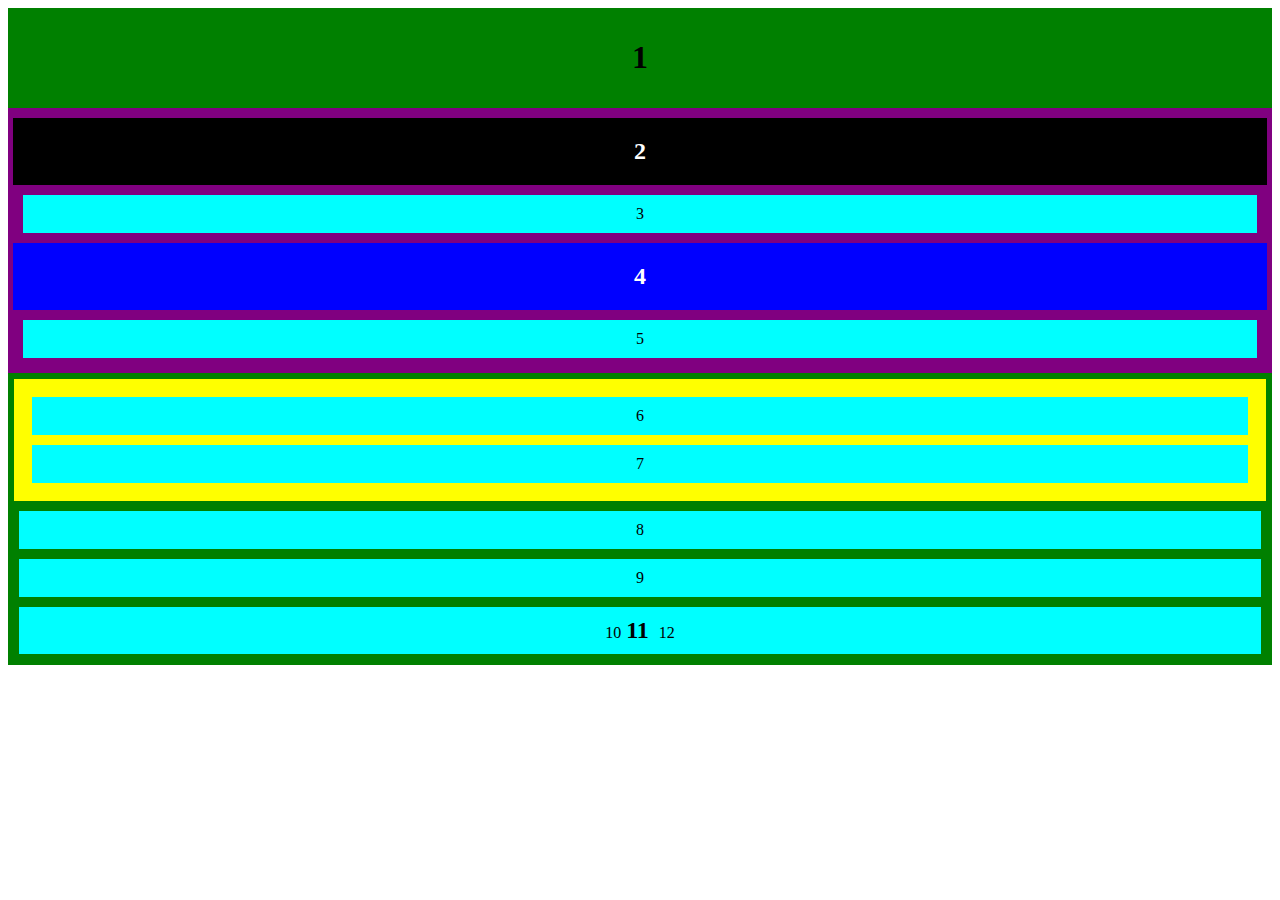
<file: CSS_NOTES/index.html>
<!DOCTYPE html>
<html lang="en">

<head>
    <meta http-equiv="content-type" content="text/html; charset=utf-8">
    <!-- notice the link to the external style sheet which is found in the css folder -->
    <link rel="stylesheet" href="css/site.css">
    <title>CIS 152</title>
</head>

<body>
    
    <section>
        <div>
            <h1>1</h1>
        </div>
    </section>
    
    <article>
        <div id="sub-headings">
            <h2>2</h2>
            <p>3</p>
            <h2 class="heading-other">4</h2>
            <p>5</p>
        </div>
        <div id="container">
            <div>
                <p>6</p>
                <p>7</p>
            </div>
            
            <p>8</p>
            <p>9</p>
            <p>10<span class="large">11</span><span>12</span></p>
        </div>
    </article>
    
    <!-- JS -->
    <script src="js/main.js" type="text/javascript"></script>
</body>

</html>
</file>
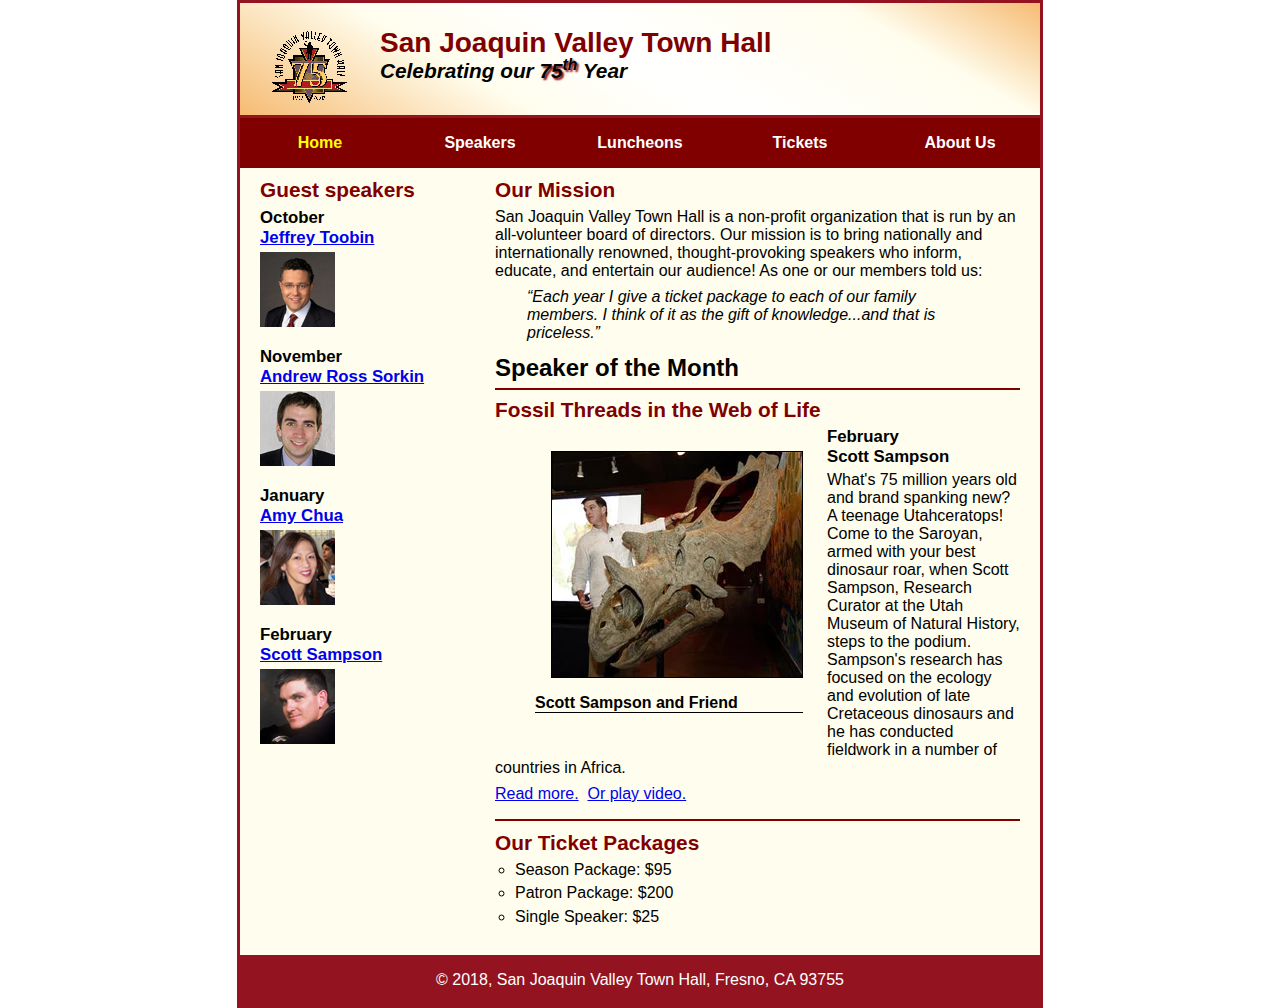
<file: TownHall3_Ch13_NewlinKendrick/index.html>
<!DOCTYPE html>
<html lang="en">

<head>
	<meta charset="utf-8">
	<title>San Joaquin Valley Town Hall</title>
	<link rel="shortcut icon" href="images/favicon.ico">
	<link rel="stylesheet" href="styles/normalize.css">
	<link rel="stylesheet" href="styles/main.css">
</head>

<body>
	<header>
		<img src="images/town_hall_logo.gif" alt="Town Hall logo" height="80">
		<h2>San Joaquin Valley Town Hall</h2>
		<h3>Celebrating our <span class="shadow">75<sup>th</sup></span> Year</h3>
	</header>
	<nav id="nav_menu">
    	<ul>
        	<li><a href="index.html" class="current">Home</a></li>
        	<li><a href="speakers.html">Speakers</a></li>
        	<li><a href="luncheons.html">Luncheons</a></li>
        	<li><a href="tickets.html">Tickets</a></li>
        	<li><a href="aboutus.html">About Us</a>
            	<ul>
                	<li><a href="#">Our History</a></li>
                	<li><a href="#">Board of Directors</a></li>
                	<li><a href="#">Past Speakers</a></li>
                	<li><a href="#">Contact Information</a></li>
            	</ul>
        	</li>
    	</ul>
	</nav>
	<main>
		<section>
			<h2>Our Mission</h2>
			<p>San Joaquin Valley Town Hall is a non-profit organization that is run by an 
			   all-volunteer board of directors. Our mission is to bring nationally and 
			   internationally renowned, thought-provoking speakers who inform, educate, 
			   and entertain our audience! As one or our members told us:</p>
			<blockquote>&ldquo;Each year I give a ticket package to each of our family members. 
			I think of it as the gift of knowledge...and that is priceless.&rdquo;</blockquote>
			
			<h1>Speaker of the Month</h1>
			<article>
				<h2>Fossil Threads in the Web of Life</h2>
				<figure>
				    <picture> 
				        <source type="image/webp" srcset="images/sampson_dinosaur.webp">
				        <img src="images/sampson_dinosaur.jpg" alt="Scott Sampson with dinosaur">
				    </picture>
				<figcaption>Scott Sampson and Friend</figcaption>
				</figure>
				<h3>February<br>
				Scott Sampson</h3>
				<p>What's 75 million years old and brand spanking new? A teenage Utahceratops! 
				Come to the Saroyan, armed with your best dinosaur roar, when Scott Sampson, Research 
				Curator at the Utah Museum of Natural History, steps to the podium. Sampson's research 
				has focused on the ecology and evolution of late Cretaceous dinosaurs and he has conducted 
				fieldwork in a number of countries in Africa.</p>
				<p>
					<a href="speakers/c7_sampson.html">Read more.</a>&nbsp;
					<a href="media/sampson.swf" target="_blank">Or play video.</a>
				</p>
			</article>
			
			<h2>Our Ticket Packages</h2>
			<ul>
				<li>Season Package: $95</li>
				<li>Patron Package: $200</li>
				<li>Single Speaker: $25</li>
			</ul>
		</section>
		<aside>
			<h2>Guest speakers</h2>
			<h3>October<br><a href="speakers/toobin.html">Jeffrey Toobin</a></h3>
			<img src="images/toobin75.jpg" alt="Jeffrey Toobin photo">
			<h3>November<br><a href="speakers/sorkin.html">Andrew Ross Sorkin</a></h3>
			<img src="images/sorkin75.jpg" alt="Andrew Ross Sorkin photo">
			<h3>January<br><a href="speakers/chua.html">Amy Chua</a></h3>
			<img src="images/chua75.jpg" alt="Amy Chua photo">
			<h3>February<br><a href="speakers/c7_sampson.html">Scott Sampson</a></h3>
			<img src="images/sampson75.jpg" alt="Scott Sampson photo">
		</aside>
	</main>
	<footer>
		<p>&copy; 2018, San Joaquin Valley Town Hall, Fresno, CA 93755</p>
	</footer>
</body>
</html>
</file>
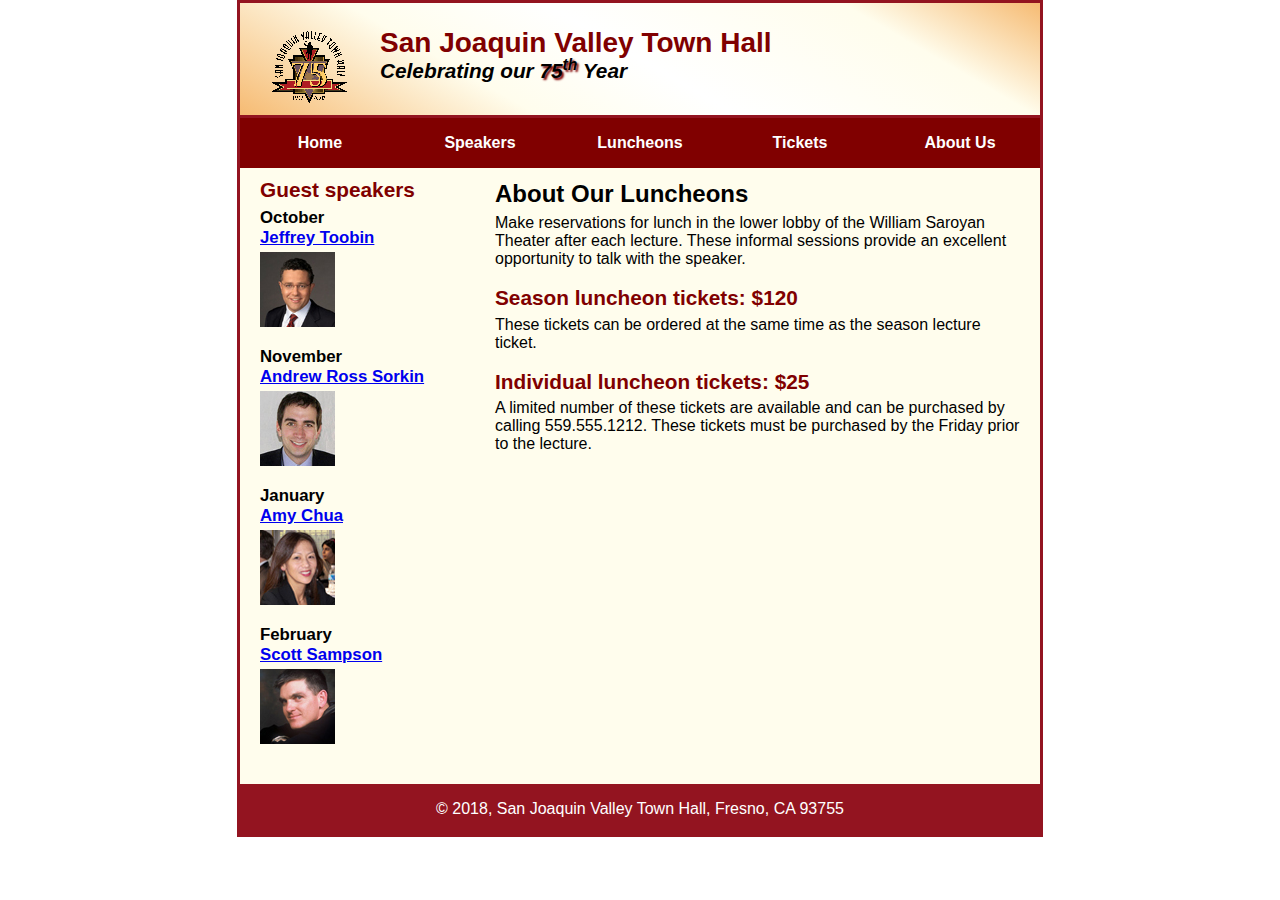
<file: TownHall3_Ch13_NewlinKendrick/luncheons.html>
<!DOCTYPE html>
<html lang="en">

<head>
	<meta charset="utf-8">
	<title>San Joaquin Valley Town Hall</title>
	<link rel="shortcut icon" href="images/favicon.ico">
	<link rel="stylesheet" href="styles/normalize.css">
	<link rel="stylesheet" href="styles/main.css">
</head>

<body>
	<header>
		<img src="images/town_hall_logo.gif" alt="Town Hall logo" height="80">
		<h2>San Joaquin Valley Town Hall</h2>
		<h3>Celebrating our <span class="shadow">75<sup>th</sup></span> Year</h3>
	</header>
	<nav id="nav_menu">
    	<ul>
        	<li><a href="index.html">Home</a></li>
        	<li><a href="speakers.html">Speakers</a></li>
        	<li><a href="luncheons.html">Luncheons</a></li>
        	<li><a href="tickets.html">Tickets</a></li>
        	<li><a href="aboutus.html">About Us</a>
            	<ul>
                	<li><a href="#">Our History</a></li>
                	<li><a href="#">Board of Directors</a></li>
                	<li><a href="#">Past Speakers</a></li>
                	<li><a href="#">Contact Information</a></li>
            	</ul>
        	</li>
    	</ul>
	</nav>
    <main>
		<section>
			<h1>About Our Luncheons</h1>
			<p>Make reservations for lunch in the lower lobby of the William Saroyan Theater after each lecture. 
			These informal sessions provide an excellent opportunity to talk with the speaker.</p>
			<h2>Season luncheon tickets: $120</h2>
			<p>These tickets can be ordered at the same time as the season lecture ticket.</p>
			<h2>Individual luncheon tickets: $25</h2>
			<p>A limited number of these tickets are available and can be purchased by calling 
			559.555.1212. These tickets must be purchased by the Friday prior to the lecture.</p>
 		</section>
		<aside>
			<h2>Guest speakers</h2>
			<h3>October<br><a href="speakers/toobin.html">Jeffrey Toobin</a></h3>
			<img src="images/toobin75.jpg" alt="Jeffrey Toobin photo">
			<h3>November<br><a href="../speakers/sorkin.html">Andrew Ross Sorkin</a></h3>
			<img src="images/sorkin75.jpg" alt="Andrew Ross Sorkin photo">
			<h3>January<br><a href="../speakers/chua.html">Amy Chua</a></h3>
			<img src="images/chua75.jpg" alt="Amy Chua photo">
			<h3>February<br><a href="../speakers/sampson.html">Scott Sampson</a></h3>
			<img src="images/sampson75.jpg" alt="Scott Sampson photo">
		</aside>
	</main>
	<footer>
		<p>&copy; 2018, San Joaquin Valley Town Hall, Fresno, CA 93755</p>
	</footer>
</body>
</html>
</file>
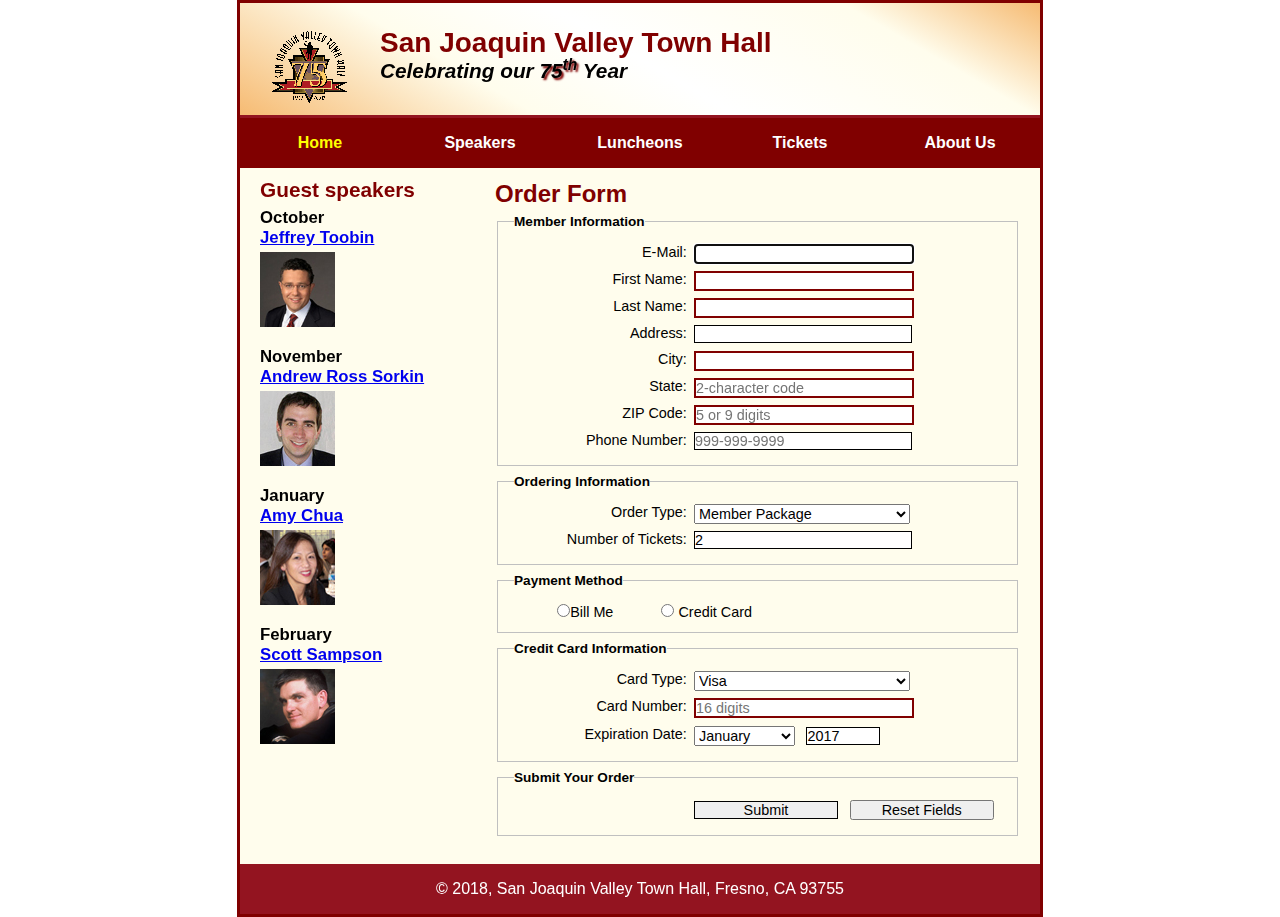
<file: TownHall3_Ch13_NewlinKendrick/tickets.html>
<!DOCTYPE html>
<html lang="en">

<head>
	<meta charset="utf-8">
	<title>San Joaquin Valley Town Hall</title>
	<link rel="shortcut icon" href="images/favicon.ico">
	<link rel="stylesheet" href="styles/normalize.css">
	<link rel="stylesheet" href="styles/tickets.css">
</head>

<body>
	<header>
		<img src="images/town_hall_logo.gif" alt="Town Hall logo" height="80">
		<h2>San Joaquin Valley Town Hall</h2>
		<h3>Celebrating our <span class="shadow">75<sup>th</sup></span> Year</h3>
	</header>
	<nav id="nav_menu">
    	<ul>
        	<li><a href="index.html" class="current">Home</a></li>
        	<li><a href="speakers.html">Speakers</a></li>
        	<li><a href="luncheons.html">Luncheons</a></li>
        	<li><a href="tickets.html">Tickets</a></li>
        	<li><a href="aboutus.html">About Us</a>
            	<ul>
                	<li><a href="#">Our History</a></li>
                	<li><a href="#">Board of Directors</a></li>
                	<li><a href="#">Past Speakers</a></li>
                	<li><a href="#">Contact Information</a></li>
            	</ul>
        	</li>
    	</ul>
	</nav>
	<main>
		<section>
			<h1>Order Form</h1>
    		<form action="register_account.html" method="get"
        		name="registration_form" id="registration_form">
    			<fieldset>
	        		<legend>Member Information</legend>
	        		<label for="email">E-Mail:</label>
	        		<input type="email" name="email" id="email" autofocus required><br>
        			<label for="first_name">First Name:</label>
					<input type="text" name="first_name" id="first_name" required><br>
					<label for="last_name">Last Name:</label>
					<input type="text" name="last_name" id="last_name" required><br>
					<label for="address">Address:</label>
					<input type="text" name="address" id="address"><br>
					<label for="city">City:</label>
					<input type="text" name="city" id="city" required><br>
					<label for="state">State:</label>
					<input type="text" name="state" id="state" required maxlength="2" placeholder="2-character code"><br>
					<label for="zip">ZIP Code:</label>
					<input type="text" name="zip" id="zip" required placeholder="5 or 9 digits" 
				           pattern="^\d{5}(-\d{4})?$" title="Either 5 or 9 digits"><br>
					<label for="phone">Phone Number:</label>
					<input type="tel" name="phone" id="phone" placeholder="999-999-9999" 
				       	   pattern="\d{3}[\-]\d{3}[\-]\d{4}" title="Must be 999-999-999 format"><br>
				</fieldset>
				<fieldset>
					<legend>Ordering Information</legend>
					<label for="membership_type">Order Type:</label>
					<select name="membership_type" id="membership_type">
				    	<option value="j">Member Package</option>
				    	<option value="r">Donor Package</option>            
				    	<option value="c">Single Tickets</option>
					</select><br>
					
					<label for="tickets">Number of Tickets:</label>
					<input type="number" name="tickets" id="tickets" value="2" min="1" max="10" placeholder="Number of single tickets"><br>
				</fieldset>
                <fieldset id="radio">
				    <legend>Payment Method</legend>
				    <input class="radiobutton" type="radio" name="paymentmethod" id="bill" value="bill"><label for="bill">Bill Me</label>
                    <input class="radiobutton" type="radio" name="paymentmethod" id="credit" value="credit">
                    <label for="credit">Credit Card</label>
				</fieldset>
				
                <fieldset id=expiration_date>
				    <legend>Credit Card Information</legend>
				    <label for="credit_information">Card Type:</label>
				    <select name="credit_information" id="credit_information">
				    	<option value="v">Visa</option>
				    	<option value="m">MasterCard</option>            
				    	<option value="d">Discover</option>
					</select>
                <label for="card_number">Card Number:</label>
                <input type="card_number" name="card_number" id="card_number" required placeholder="16 digits">
                <label for="expiration_date">Expiration Date:</label>
				<select name="expiration_month" id="expiration_month">
				    <option value="jan">January</option>
				    <option value="feb">February</option>
				    <option value="mar">March</option>
				    <option value="apr">April</option>
				    <option value="may">May</option>
				    <option value="jun">June</option>
				    <option value="jul">July</option>
				    <option value="aug">August</option>
				    <option value="sep">September</option>
				    <option value="oct">October</option>
				    <option value="nov">November</option>
				    <option value="dec">December</option>
				</select>
				<input type="number" name="expiration_year" id="expiration_year" value="2017" min="2017" max="2021" placeholder="Number of single tickets">
				</fieldset>
				
				<fieldset id="buttons">
					<legend>Submit Your Order</legend>
					<label>&nbsp;</label>
					<input type="submit" id="submit" value="Submit">
					<input type="reset" id="reset" value="Reset Fields"><br>
				</fieldset>
			</form>
		</section>
		<aside>
			<h2>Guest speakers</h2>
			<h3>October<br><a href="speakers/toobin.html">Jeffrey Toobin</a></h3>
			<img src="images/toobin75.jpg" alt="Jeffrey Toobin photo">
			<h3>November<br><a href="speakers/sorkin.html">Andrew Ross Sorkin</a></h3>
			<img src="images/sorkin75.jpg" alt="Andrew Ross Sorkin photo">
			<h3>January<br><a href="speakers/chua.html">Amy Chua</a></h3>
			<img src="images/chua75.jpg" alt="Amy Chua photo">
			<h3>February<br><a href="speakers/c7_sampson.html">Scott Sampson</a></h3>
			<img src="images/sampson75.jpg" alt="Scott Sampson photo">
		</aside>
	</main>
	<footer>
		<p>&copy; 2018, San Joaquin Valley Town Hall, Fresno, CA 93755</p>
	</footer>
</body>
</html>
</file>
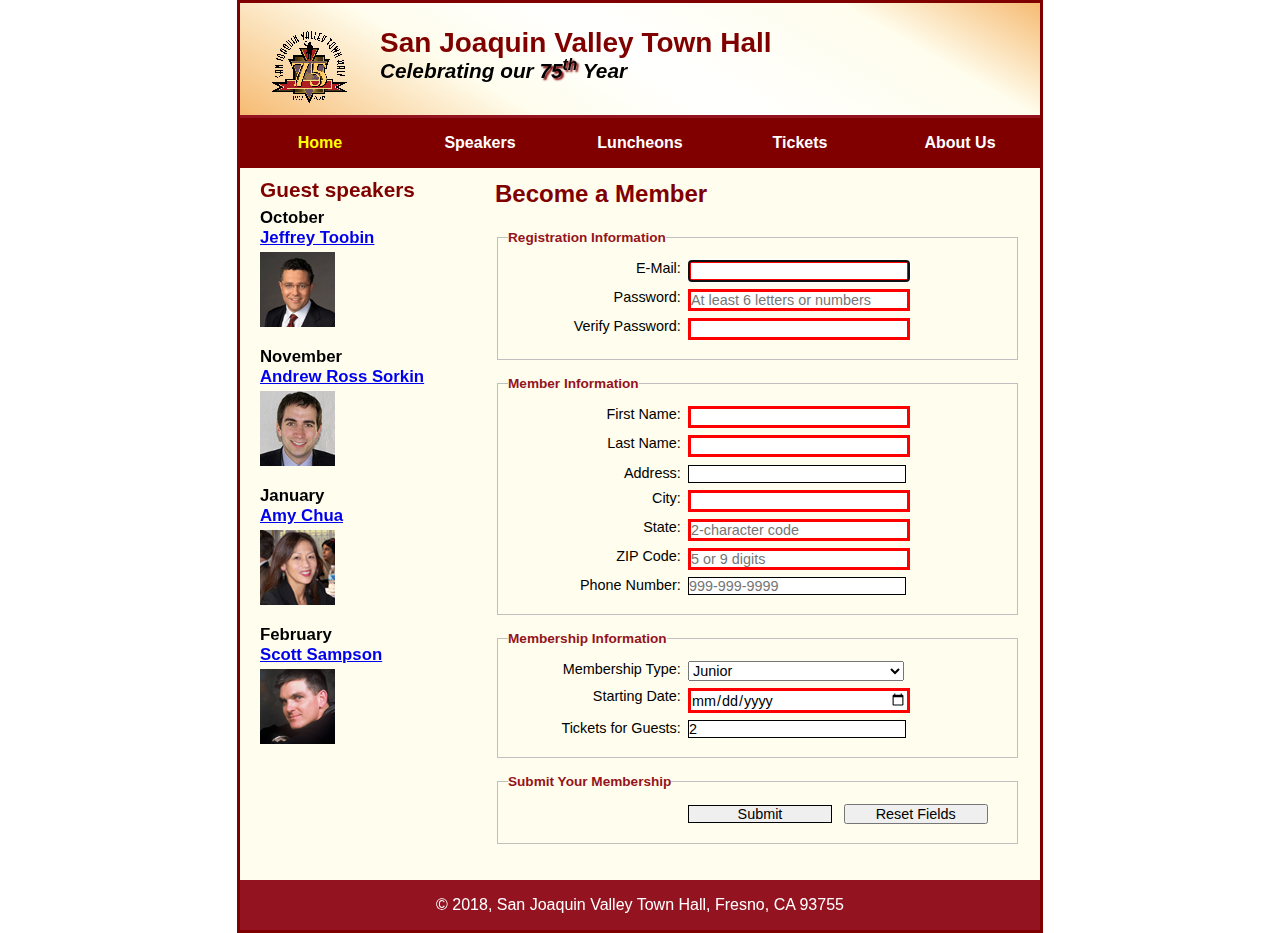
<file: Townhall3_Ch11_KendrickNewlin/town_hall_3/tickets.html>
<!DOCTYPE html>
<html lang="en">

<head>
	<meta charset="utf-8">
	<title>San Joaquin Valley Town Hall</title>
	<link rel="shortcut icon" href="images/favicon.ico">
	<link rel="stylesheet" href="styles/normalize.css">
	<link rel="stylesheet" href="styles/tickets.css">
</head>

<body>
	<header>
		<img src="images/town_hall_logo.gif" alt="Town Hall logo" height="80">
		<h2>San Joaquin Valley Town Hall</h2>
		<h3>Celebrating our <span class="shadow">75<sup>th</sup></span> Year</h3>
	</header>
	<nav id="nav_menu">
    	<ul>
        	<li><a href="index.html" class="current">Home</a></li>
        	<li><a href="speakers.html">Speakers</a></li>
        	<li><a href="luncheons.html">Luncheons</a></li>
        	<li><a href="tickets.html">Tickets</a></li>
        	<li><a href="aboutus.html">About Us</a>
            	<ul>
                	<li><a href="#">Our History</a></li>
                	<li><a href="#">Board of Directors</a></li>
                	<li><a href="#">Past Speakers</a></li>
                	<li><a href="#">Contact Information</a></li>
            	</ul>
        	</li>
    	</ul>
	</nav>
	<main>
		<section>
			<h1>Become a Member</h1>
    		<form action="register_account.html" method="get"
        		name="registration_form" id="registration_form">
    			<fieldset>
	        		<legend>Registration Information</legend>
	        		<label for="email">E-Mail:</label>
	        		<input type="email" name="email" id="email" autofocus required><br>
	        		<label for="password">Password:</label>
	        		<input type="password" name="password" id="password" required
	                   	   placeholder="At least 6 letters or numbers"
	                   	   pattern="[a-zA-Z0-9]{6,}" title="Must be at least 6 alphanumeric characters"><br>
	        		<label for="verify">Verify Password:</label>
	        		<input type="password" name="verify" id="verify" required><br>
    			</fieldset>
    			<fieldset>
        			<legend>Member Information</legend>
        			<label for="first_name">First Name:</label>
					<input type="text" name="first_name" id="first_name" required><br>
					<label for="last_name">Last Name:</label>
					<input type="text" name="last_name" id="last_name" required><br>
					<label for="address">Address:</label>
					<input type="text" name="address" id="address"><br>
					<label for="city">City:</label>
					<input type="text" name="city" id="city" required><br>
					<label for="state">State:</label>
					<input type="text" name="state" id="state" required maxlength="2" placeholder="2-character code"><br>
					<label for="zip">ZIP Code:</label>
					<input type="text" name="zip" id="zip" required placeholder="5 or 9 digits" 
				           pattern="^\d{5}(-\d{4})?$" title="Either 5 or 9 digits"><br>
					<label for="phone">Phone Number:</label>
					<input type="tel" name="phone" id="phone" placeholder="999-999-9999" 
				       	   pattern="\d{3}[\-]\d{3}[\-]\d{4}" title="Must be 999-999-999 format"><br>
				</fieldset>
				<fieldset>
					<legend>Membership Information</legend>
					<label for="membership_type">Membership Type:</label>
					<select name="membership_type" id="membership_type">
				    	<option value="j">Junior</option>
				    	<option value="r">Regular</option>            
				    	<option value="c">Charter</option>
					</select><br>
					<label for="starting_date">Starting Date:</label>
					<input type="date" name="starting_date" id="starting_date" required><br>
					<label for="tickets">Tickets for Guests:</label>
					<input type="number" name="tickets" id="tickets" value="2" min="1" max="4" placeholder="from 1 to 4"><br>
				</fieldset>
				<fieldset id="buttons">
					<legend>Submit Your Membership</legend>
					<label>&nbsp;</label>
					<input type="submit" id="submit" value="Submit">
					<input type="reset" id="reset" value="Reset Fields"><br>
				</fieldset>
			</form>
		</section>
		<aside>
			<h2>Guest speakers</h2>
			<h3>October<br><a href="speakers/toobin.html">Jeffrey Toobin</a></h3>
			<img src="images/toobin75.jpg" alt="Jeffrey Toobin photo">
			<h3>November<br><a href="speakers/sorkin.html">Andrew Ross Sorkin</a></h3>
			<img src="images/sorkin75.jpg" alt="Andrew Ross Sorkin photo">
			<h3>January<br><a href="speakers/chua.html">Amy Chua</a></h3>
			<img src="images/chua75.jpg" alt="Amy Chua photo">
			<h3>February<br><a href="speakers/c7_sampson.html">Scott Sampson</a></h3>
			<img src="images/sampson75.jpg" alt="Scott Sampson photo">
		</aside>
	</main>
	<footer>
		<p>&copy; 2018, San Joaquin Valley Town Hall, Fresno, CA 93755</p>
	</footer>
</body>
</html>
</file>
<file: CSS_NOTES/css/site.css>
/* some of the selectors just use the element types */
body{
    text-align: center;
}

section {
    background-color: green; /* the colors can all accept hex or rgb codes instead*/
    padding: 10px;
    margin: 0; /* 0 is a measure that does not require a unit*/
}

p {
    background-color: aqua ;
    padding: 10px;
    margin: 10px;
    /* sometimes you might want to 
    play around with the spacing a little.  
    Notice how you can split up the margin? 
    Just comment it out while you're testing,
    but don't forget to un-comment what you
    want to keep. */
    /* margin-right: 8px;
    margin-left: 8px;
    margin-top: 8px;
    margin-bottom: 8px;*/
}

h2{
    background-color: black;
    color: white; /* font color just uses the property "color" */
    padding: 20px;
    margin-top: 5px;
    margin-bottom: 5px;
}

/* some use an id selector preceded by a # */
#sub-headings{
    background-color: purple;
    margin: 0;
    padding: 5px;
}

#container {
    background-color: green;
    padding: 1px;
}

/* others use a class selector preceded by a . */
.large {
    font-size: 150%;
    font-weight: 900;
    margin-left: 5px;
    margin-right: 10px;
}

/* and others use combinators, a combination of selectors */
/* what do these mean? */
/* can you find a way to make any of these simpler and still
have the same results? */
h2.heading-other {
    background-color: blue;
}

#container div{
    background-color: yellow;
    padding: 8px;
    margin: 5px;
}

#container > p {
    margin: 10px;
}
</file>
<file: TownHall3_Ch13_NewlinKendrick/styles/main.css>
/* the styles for the elements */
* {
	margin: 0;
	padding: 0;
}
html {
	background-color: white;
}
body {
	font-family: Arial, Helvetica, sans-serif;
    font-size: 100%;
    width: 800px;
    margin: 0 auto;
    border: 3px solid #931420;
    background-color: #fffded;
}
a:focus, a:hover {
	font-style: italic;
}
/* the styles for the header */
header {
	padding: 1.5em 0 2em 0;
	border-bottom: 3px solid #931420;
		background-image: -moz-linear-gradient(
	    30deg, #f6bb73 0%, #f6bb73 30%, white 50%, #f6bb73 80%, #f6bb73 100%);
	background-image: -webkit-linear-gradient(
	    30deg, #f6bb73 0%, #fffded 30%, white 50%, #fffded 80%, #f6bb73 100%);
	background-image: -o-linear-gradient(
	    30deg, #f6bb73 0%, #fffded 30%, white 50%, #fffded 80%, #f6bb73 100%);
	background-image: linear-gradient(
	    30deg, #f6bb73 0%, #fffded 30%, white 50%, #fffded 80%, #f6bb73 100%);
}
header h2 {
	font-size: 175%;
	color: #800000;
}
header h3 {
	font-size: 130%;
	font-style: italic;
}
header img {
	float: left;
	padding: 0 30px;
}
.shadow {
	text-shadow: 2px 2px 2px #800000;
}
/* the styles for the navigation menu */
#nav_menu ul {
	list-style-type: none;
	margin: 0;
	padding: 0;
	position: relative;
}
#nav_menu ul li {
	float: left;
}
#nav_menu ul li a {
    display: block;
    width: 160px;
    text-align: center;
    padding: 1em 0;
    text-decoration: none;
    background-color: #800000;
    color: white;
    font-weight: bold;
}
#nav_menu a.current {
	color: yellow;
}
#nav_menu ul ul {
    display: none;
    position: absolute;
    top: 100%;
}
#nav_menu ul ul li {
	float: none;
}
#nav_menu ul li:hover > ul {
	display: block;
}
#nav_menu > ul::after {
    content: "";
    clear: both;
    display: block;
}
/* the styles for the main content */
main {
	clear: left;
}

/* the styles for the section */
section {
	width: 525px;
	float: right;
	padding: 0 20px 20px 20px;
}
section h1 {
	font-size: 150%;
	padding: .5em 0 .25em 0;
	margin: 0;
}
section h2 {
	color: #800000;
	font-size: 130%;
	padding: .5em 0 .25em 0;
}
section p {
	padding-bottom: .5em;
}
section blockquote {
	padding: 0 2em;
	font-style: italic;
}
section ul {
	padding: 0 0 .25em 1.25em;
	list-style-type: circle;
}
section li {
	padding-bottom: .35em;
}

/* the styles for the article */
article {
	padding: .5em 0;
	border-top: 2px solid #800000;
	border-bottom: 2px solid #800000;
}
article h2 {
	padding-top: 0;
}
article h3 {
	font-size: 105%;
	padding-bottom: .25em;
}
article img {
	float: right;
	margin: .5em 0 1em 1em;
	border: 1px solid black;
}
/*Found on page 401*/
figure {
    float: left;
    margin-right: 1.5em;
}                        
figcaption {
    display: block;
    font-weight: bold;
    padding-top: .25em;
    margin-bottom: 1em;
    border-bottom: 1px solid black;
}

/* the styles for the aside */
aside {
	width: 215px;
	float: right;
	padding: 0 0 20px 20px;
}
aside h2 {
	color: #800000;
	font-size: 130%;
	padding: .5em 0 .25em 0;
}

aside h3 {
	font-size: 105%;
	padding-bottom: .25em;
}
aside img {
	padding-bottom: 1em;
}

/* the styles for the footer */
footer {
	background-color: #931420;
	clear: both;

}
footer p {
	text-align: center;
	color: white;
	padding: 1em 0;
}
</file>
<file: TownHall3_Ch13_NewlinKendrick/styles/tickets.css>
/* the styles for the elements */
* {
	margin: 0;
	padding: 0;
}
html {
	background-color: white;
}
body {
	font-family: Arial, Helvetica, sans-serif;
    font-size: 100%;
    width: 800px;
    margin: 0 auto;
    border: 3px solid #800000;
    background-color: #fffded;
}
a:focus, a:hover {
	font-style: italic;
}
/* the styles for the header */
header {
	padding: 1.5em 0 2em 0;
	border-bottom: 3px solid #931420;
	background-image: -moz-linear-gradient(
	    30deg, #f6bb73 0%, #f6bb73 30%, white 50%, #f6bb73 80%, #f6bb73 100%);
	background-image: -webkit-linear-gradient(
	    30deg, #f6bb73 0%, #fffded 30%, white 50%, #fffded 80%, #f6bb73 100%);
	background-image: -o-linear-gradient(
	    30deg, #f6bb73 0%, #fffded 30%, white 50%, #fffded 80%, #f6bb73 100%);
	background-image: linear-gradient(
	    30deg, #f6bb73 0%, #fffded 30%, white 50%, #fffded 80%, #f6bb73 100%);
}
header h2 {
	font-size: 175%;
	color: #800000;
}
header h3 {
	font-size: 130%;
	font-style: italic;
}
header img {
	float: left;
	padding: 0 30px;
}
.shadow {
	text-shadow: 2px 2px 2px #800000;
}
/* the styles for the form */


fieldset {
    margin-bottom: .5em;
    padding: .5em 1em;
}
legend {
    color: black;
    font-weight: bold;
    font-size: 85%;
    margin-bottom: .5em;
}
label {
    float: left;
    width: 12em;
    text-align: right;
}
label, input, select {
	font-size: 90%;
}

input, select {
    width: 15em;
    margin-left: .5em;
    margin-bottom: .5em;
}
input:required, input[required] {
	border: 2px solid #800000;
}
input:valid {
	border: 1px solid black;
}
input:invalid {
	border: 2px solid #800000;
    box-shadow: none;
}
br {
    clear: both;
}
#radio label {
    float: none;
}

#radio input {
    width: auto;
    margin-left: 3em;
}
#expiration_month{
    width: 7em;
}
#expiration_year{
    width: 5em;
}

#buttons input {
	width: 10em;
}

/* the styles for the navigation menu */
#nav_menu ul {
	list-style-type: none;
	margin: 0;
	padding: 0;
	position: relative;
}
#nav_menu ul li {
	float: left;
}
#nav_menu ul li a {
    display: block;
    width: 160px;
    text-align: center;
    padding: 1em 0;
    text-decoration: none;
    background-color: #800000;
    color: white;
    font-weight: bold;
}
#nav_menu a.current {
	color: yellow;
}
#nav_menu ul ul {
    display: none;
    position: absolute;
    top: 100%;
}
#nav_menu ul ul li {
	float: none;
}
#nav_menu ul li:hover > ul {
	display: block;
}
#nav_menu > ul::after {
    content: "";
    clear: both;
    display: block;
}

/* the styles for the main content */
main {
	clear: left;
}

/* the styles for the section */
section {
	width: 525px;
	float: right;
	padding: 0 20px 20px 20px;
}
section h1 {
	font-size: 150%;
	color: #800000;
	padding: .5em 0 .25em 0;
	margin: 0;
}

/* the styles for the aside */
aside {
	width: 215px;
	float: right;
	padding: 0 0 20px 20px;
}
aside h2 {
	color: #800000;
	font-size: 130%;
	padding: .5em 0 .25em 0;
}

aside h3 {
	font-size: 105%;
	padding-bottom: .25em;
}
aside img {
	padding-bottom: 1em;
}

/* the styles for the footer */
footer {
	background-color: #931420;
	clear: both;
}
footer p {
	text-align: center;
	color: white;
	padding: 1em 0;
}
</file>
<file: Townhall3_Ch11_KendrickNewlin/town_hall_3/styles/tickets.css>
/* the styles for the elements */
* {
	margin: 0;
	padding: 0;
}
html {
	background-color: white;
}
body {
	font-family: Arial, Helvetica, sans-serif;
    font-size: 100%;
    width: 800px;
    margin: 0 auto;
    border: 3px solid #800000;
    background-color: #fffded;
}
a:focus, a:hover {
	font-style: italic;
}
/* the styles for the header */
header {
	padding: 1.5em 0 2em 0;
	border-bottom: 3px solid #931420;
	background-image: -moz-linear-gradient(
	    30deg, #f6bb73 0%, #f6bb73 30%, white 50%, #f6bb73 80%, #f6bb73 100%);
	background-image: -webkit-linear-gradient(
	    30deg, #f6bb73 0%, #fffded 30%, white 50%, #fffded 80%, #f6bb73 100%);
	background-image: -o-linear-gradient(
	    30deg, #f6bb73 0%, #fffded 30%, white 50%, #fffded 80%, #f6bb73 100%);
	background-image: linear-gradient(
	    30deg, #f6bb73 0%, #fffded 30%, white 50%, #fffded 80%, #f6bb73 100%);
}
header h2 {
	font-size: 175%;
	color: #800000;
}
header h3 {
	font-size: 130%;
	font-style: italic;
}
header img {
	float: left;
	padding: 0 30px;
}
.shadow {
	text-shadow: 2px 2px 2px #800000;
}
/* the styles for the form */
fieldset {
    margin-top: 1em;
    margin-bottom: 1em;
    padding-top: .5em;
}
legend {
    color: #931420;
    font-weight: bold;
    font-size: 85%;
    margin-bottom: .5em;
}
label {
    float: left;
    width: 12em;
    text-align: right;
}
label, input, select {
	font-size: 90%;
}
input, select {
    width: 15em;
    margin-left: .5em;
    margin-bottom: .5em;
}
input:required, input[required] {
	border: 3px solid red;
}
input:valid {
	border: 1px solid black;
}
input:invalid {
	box-shadow: none;
}
br {
    clear: both;
}
#buttons input {
	width: 10em;
}
/* the styles for the navigation menu */
#nav_menu ul {
	list-style-type: none;
	margin: 0;
	padding: 0;
	position: relative;
}
#nav_menu ul li {
	float: left;
}
#nav_menu ul li a {
    display: block;
    width: 160px;
    text-align: center;
    padding: 1em 0;
    text-decoration: none;
    background-color: #800000;
    color: white;
    font-weight: bold;
}
#nav_menu a.current {
	color: yellow;
}
#nav_menu ul ul {
    display: none;
    position: absolute;
    top: 100%;
}
#nav_menu ul ul li {
	float: none;
}
#nav_menu ul li:hover > ul {
	display: block;
}
#nav_menu > ul::after {
    content: "";
    clear: both;
    display: block;
}

/* the styles for the main content */
main {
	clear: left;
}

/* the styles for the section */
section {
	width: 525px;
	float: right;
	padding: 0 20px 20px 20px;
}
section h1 {
	font-size: 150%;
	color: #800000;
	padding: .5em 0 .25em 0;
	margin: 0;
}

/* the styles for the aside */
aside {
	width: 215px;
	float: right;
	padding: 0 0 20px 20px;
}
aside h2 {
	color: #800000;
	font-size: 130%;
	padding: .5em 0 .25em 0;
}

aside h3 {
	font-size: 105%;
	padding-bottom: .25em;
}
aside img {
	padding-bottom: 1em;
}

/* the styles for the footer */
footer {
	background-color: #931420;
	clear: both;
}
footer p {
	text-align: center;
	color: white;
	padding: 1em 0;
}
</file>
